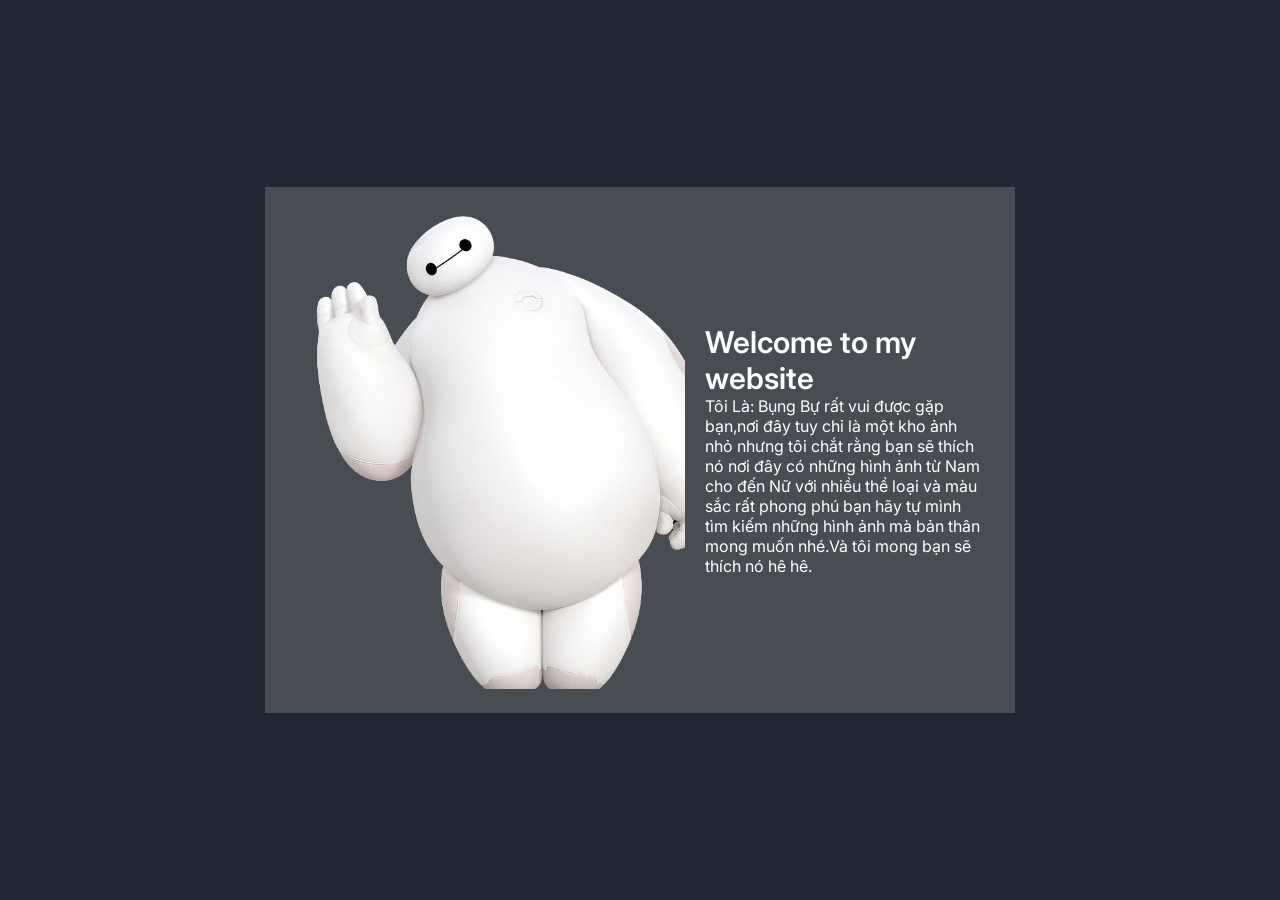
<file: html/about.html>
<!DOCTYPE html>
<html lang="en">
<head>
    <meta charset="UTF-8">
    <meta name="viewport" content="width=device-width, initial-scale=1.0">
    <title>Document</title>
    <link rel="stylesheet" href="../css/style.css">
</head>
<body>
    <section>
        <div class="about-section">
            <div class="about-container">
                <div class="about-image">
                    <img src="../image/Baymax.png">
                </div>

                <div class="about-content">
                    <h2>Welcome to my website</h2>
                    <p>Tôi Là: Bụng Bự rất vui được gặp bạn,nơi đây tuy chỉ là một kho ảnh nhỏ
                        nhưng tôi chắt rằng bạn sẽ thích nó nơi đây có những hình ảnh từ Nam cho đến Nữ với 
                        nhiều thể loại và màu sắc rất phong phú bạn hãy tự mình tìm kiếm những hình ảnh 
                        mà bản thân mong muốn nhé.Và tôi mong bạn sẽ thích nó hê hê.
                    </p>
                </div>
            </div>
        </div>
    </section>
</body>
</html>
</file>
<file: css/style.css>
@import url('https://fonts.googleapis.com/css2?family=Inter:ital,opsz,wght@0,14..32,100..900;1,14..32,100..900&display=swap');
*{
    margin: 0;
    padding: 0;
    box-sizing: border-box;
}
html{
    scroll-behavior:smooth;
}
body{
    font-family: "Inter", sans-serif;
}
ul li{
    list-style: none;
}
a{
    text-decoration: none;
}
header{
    position: fixed;
    top: 0;
    left: 0;
    z-index: 1000;
    width: 100%;
    padding: 10px 20px;
    background: rgba(255,255,255,0.1);
    backdrop-filter: blur(10px);    
    display: flex;
    justify-content: space-between;
}
.logo{
    width: 30px;
    height: 30px;
    display: flex;
    align-items: center;
    column-gap: 3px;
}
.logo a{
    font-size: 26px;
    color: #222;
}
nav ul{
    display: flex;
    align-items: center;
    column-gap: 20px;
}
nav ul li a{
    position: relative;
    display: block;
    color: #444;
}
nav ul li a::before{
    content:"";
    position: absolute;
    top:100%;
    left:0;
    width: 100%;
    height: 2px;
    transform: scaleX(0);
    background: yellowgreen;
    transition: all 0.3s ease;
}
nav ul li a:hover::before{
    transform: scaleX(1);
}
.btn-close{
    display: none;
}
.header-icons{
    display: none;
}
.home-section{
    position: relative;
    width: 100%;
    height: 100vh;
    background:#F1EFEC;
    display: flex;
    justify-content: center;
    align-items: center;
}
.home-title1 h2{
    position: absolute;
    top: 2%;
    left: 70%;
    z-index: 0;
    transform: rotate(90deg); 
    font-size: 200px;
    color: #666666;
}
.home-container{
    position: relative;
    z-index: 1;
    max-width:1200px;
    margin: auto;
    display: flex;
    justify-content: center;
    align-items: center;
}
.home-image{
    width:460px;
    padding:20px;
}
.home-image img{
    width:100%;
}
.home-title2 h2{
    position: absolute;
    top: 5%;
    left: 0;
    z-index:0;
    transform: rotate(90deg); 
    font-size:230px;
    color: #666666;
}
.filter-buttons{
    margin:20px;
    display: flex;
    column-gap: 20px;
}
.filter-buttons button{
    padding: 10px 30px;
    border:none;
    border-radius: 5px;
    cursor: pointer;
    background:yellowgreen;
    color:#fff;
    font-size: 16px;
    font-weight: 600;
}
.product-container{
    display:flex;
    justify-content: space-around;
    flex-wrap: wrap;
}
.product{
    width:250px;
}
.product img{
    width:100%;
}
.product.hidden {
   display: none;
}


.about-section{
    width:100%;
    height:100vh;
    background:#222831;
    display: flex;
    justify-content: center;
    align-items: center;
}
.about-container{
    max-width:1200px;
    margin: auto;
    padding: 20px;
    background:rgba(225,225,225,0.2);
    display: flex;
    justify-content:center;
    align-items: center;
    column-gap:10px;
}
.about-image{
    width:400px;
}
.about-image img{
    width: 100%;
}
.about-content{
    max-width: 300px;
    padding: 10px;
}
.about-content h2{
    font-size: 30px;
    font-weight: 600;
    color:#fff;
}
.about-content p{
    font-size: 16px;
    font-weight: 400;
    color:#fff;
}
@media (max-width:768px) {
    .logo a{
        font-size: 18px;
        color: #222;
    }
    nav{
        position: fixed;
        top:0;
        right: -100%;
        height: 100vh;
        padding: 50px;
        background: #fff;
        transition: all 0.3s ease;
    }
    nav ul{
        flex-direction:column;
        row-gap: 10px;
    }
    .btn-close{
        position: absolute;
        display: block;
        top:5px;
        right:5px;
        font-size: 20px;
        color: #444;
    }
    nav.show-nav{
        right:0;
    }
    .header-icons{
        display: block;
    }
    .home-title1 h2{
        left: 60%;
        top:30%;
        transform: translateY(-50%);
        font-size: 50px;
    }
    .home-image{
        width: 80%;
        max-width: 260px;
    }
    .home-title2 h2{
        left:40%;
        top:75%;
        transform: translateY(-50%);
        font-size: 50px;
    }
    .filter-buttons{
        margin:6px;
        column-gap:10px;
    }
    .filter-buttons button{
        padding: 10px 15px;
        font-size:10px;
    }
    .product{
        width:140px;
    }

    .about-container{
        flex-direction:column;
    }
    .about-image{
        width:160px;
    }
    .about-image img{
        width: 100%;
    }
    .about-content{
        max-width: 300px;
        padding: 10px;
    }
    .about-content h2{
        font-size: 20px;
        font-weight: 600;
        color:#fff;
    }
    .about-content p{
        font-size: 10px;
        font-weight: 400;
        color:#fff;
    }
}
</file>
